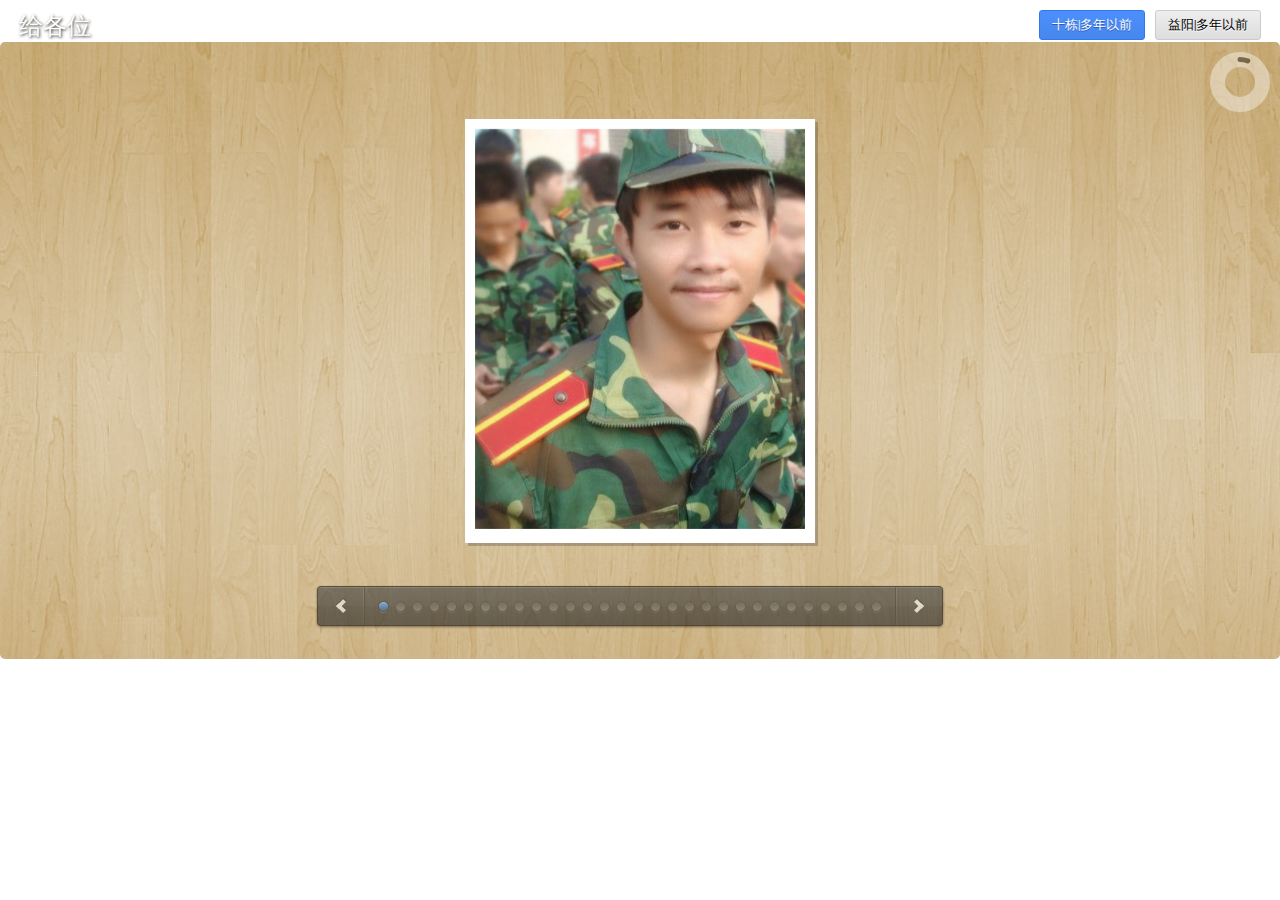
<file: TheClassof104/index.html>
<!DOCTYPE html>
<html>
	<head>
		<title>iPresenter</title>

		<meta http-equiv="X-UA-Compatible" content="IE=edge,chrome=1" charset="UTF-8">

		<!-- Google Webfonts and our stylesheet -->

		<link rel="stylesheet" href="http://fonts.googleapis.com/css?family=PT+Sans+Narrow" />

		<link rel="stylesheet" href="css/styles.css" />
		<meta name="viewport" content="width=device-width, initial-scale=1">
		<link rel="stylesheet" href="css/demo2.css" />
		<script src="js/jquery-1.7.1.min.js"></script>
		<script src="js/ipresenter.packed.js"></script>
		<script>
			$(document).ready(function(){
				$('#ipresenter').iPresenter({
					animSpeed: 2000,
					timer: '360Bar',
					timerDiameter: 60,
					timerStroke: 5,
					timerPadding: 5,
					timerColor: '#000',
					timerBg: '#FFF',
					timerOpacity: 0.4,
					directionNav: false,
					controlNav: true
				});
			});
		</script>

	</head>

	<body>

	<ul class="examples">
		<li class="logo">给各位</li>
		<li><a href="index2.html" class="active">益阳|多年以前</a></li>
		<li><a href="index.html">十栋|多年以前</a></li>
	</ul>

	<div class="container">
		<div id="ipresenter">
			<div class="step" data-x="0" data-y="0" data-thumbnail="img/thumbs/1号.jpg">
				<img src="img/photos/1号.jpg" />
			</div>

			<div class="step" data-x="1500" data-y="0" data-rotatex="180" data-easing="easeInOutQuint" data-pausetime="1500" data-thumbnail="img/thumbs/2号.jpg">
				<img src="img/photos/2号.jpg" />
				<p >找不到图之一</p>
			</div>

			<div class="step" data-x="3000" data-y="0" data-rotatey="180" data-pausetime="2000" data-thumbnail="img/thumbs/3号.jpg">
				<img src="img/photos/3号.jpg" />
			</div>

			<div class="step" data-x="4500" data-y="0" data-rotatex="180" data-thumbnail="img/thumbs/6号.jpg">
				<img src="img/photos/6号.jpg" />
			</div>

			<div class="step" data-x="6000" data-y="0" data-rotate="180" data-thumbnail="img/thumbs/7号.jpg">
				<img src="img/photos/7号.jpg" />
				<p >哈哈哈哈哈</p>
			</div>

			<div class="step" data-x="7500" data-y="0" data-rotatey="180" data-thumbnail="img/thumbs/8号.jpg">
				<img src="img/photos/8号.jpg" />
			</div>

			<div class="step" data-x="9000" data-y="0" data-thumbnail="img/thumbs/9号.jpg">
				<img src="img/photos/9号.jpg" />
			</div>

			<div class="step" data-x="10500" data-y="0" data-rotate="80" data-thumbnail="img/thumbs/10号.jpg">
				<img src="img/photos/10号.jpg" />
			</div>

			<div class="step" data-x="12000" data-y="0" data-rotatex="180" data-thumbnail="img/thumbs/11号.jpg">
				<img src="img/photos/11号.jpg" />
			</div>

			<div class="step" data-x="13500" data-y="0" data-rotatey="180" data-scale="0.6" data-thumbnail="img/thumbs/12号.jpg">
				<img src="img/photos/12号.jpg" />
			</div>

			<div class="step" data-x="16000" data-y="0" data-rotatey="-180" data-thumbnail="img/thumbs/13号.jpg">
				<img src="img/photos/13号.jpg" />
			</div>



			<div class="step" data-x="17500" data-y="0" data-rotatey="-180" data-thumbnail="img/thumbs/14号.jpg">
				<img src="img/photos/14号.jpg" />
			</div>
			<div class="step" data-x="19000" data-y="0" data-rotatey="180" data-thumbnail="img/thumbs/15号.jpg">
				<img src="img/photos/15号.jpg" />
			</div>


			<div class="step" data-x="23000" data-y="0" data-rotatey="-180" data-thumbnail="img/thumbs/16号.jpg">
				<img src="img/photos/16号.jpg" />
			</div>
			<div class="step" data-x="24500" data-y="0" data-rotatey="180" data-thumbnail="img/thumbs/18号.jpg">
				<img src="img/photos/18号.jpg" />
			</div>
			<div class="step" data-x="26000" data-y="0" data-rotatey="-180" data-thumbnail="img/thumbs/19号.jpg">
				<img src="img/photos/19号.jpg" />
			</div>
			<div class="step" data-x="27500" data-y="0" data-rotatey="180" data-thumbnail="img/thumbs/20号.jpg">
				<img src="img/photos/20号.jpg" />
				<p>学霸式微笑</p>
			</div>
			<div class="step" data-x="29000" data-y="0" data-rotatey="-180" data-thumbnail="img/thumbs/21号.jpg">
				<img src="img/photos/21号.jpg" />
			</div>
			<div class="step" data-x="31500" data-y="0" data-rotatey="180" data-thumbnail="img/thumbs/22号.jpg">
				<img src="img/photos/22号.jpg" />
			</div>
			<div class="step" data-x="33000" data-y="0" data-rotatey="-180" data-thumbnail="img/thumbs/23号.jpg">
				<img src="img/photos/23号.jpg" />
			</div>
			<div class="step" data-x="34500" data-y="0" data-rotatey="180" data-thumbnail="img/thumbs/24号.jpg">
				<img src="img/photos/24号.jpg" />
				<p></p>
			</div>
			<div class="step" data-x="36000" data-y="0" data-rotatey="-180" data-thumbnail="img/thumbs/25号.jpg">
				<img src="img/photos/25号.jpg" />
			</div>
			<div class="step" data-x="37500" data-y="0" data-rotatey="180" data-thumbnail="img/thumbs/26号.jpg">
				<img src="img/photos/26号.jpg" />
			</div>
			<div class="step" data-x="39000" data-y="0" data-rotatey="-180" data-thumbnail="img/thumbs/27号.jpg">
				<img src="img/photos/27号.jpg" />
			</div>
			<div class="step" data-x="40500" data-y="0" data-rotatey="180" data-thumbnail="img/thumbs/28号.jpg">
				<img src="img/photos/28号.jpg" />
				<p >找不到图之二</p>
			</div>
			<div class="step" data-x="42000" data-y="0" data-rotatey="-180" data-thumbnail="img/thumbs/29号.jpg">
				<img src="img/photos/29号.jpg" />
			</div>
			<div class="step" data-x="43500" data-y="0" data-rotatey="180" data-thumbnail="img/thumbs/30号.jpg">
				<img src="img/photos/30号.jpg" />
			</div>
			<div class="step" data-x="45000" data-y="0" data-rotatey="-180" data-thumbnail="img/thumbs/31.jpg">
				<img src="img/photos/31.jpg" />
				<p >真的没有图了</p>
			</div>
			<div class="step" data-x="47500" data-y="0" data-rotatey="180" data-thumbnail="img/thumbs/32.jpg">
				<img src="img/photos/32.jpg" />
				<p >一 一</p>
			</div>
			<div class="step" data-x="49000" data-y="0" data-rotatey="-180" data-thumbnail="img/thumbs/33.jpg">
				<img src="img/photos/33.jpg" />
				<p >一 一</p>
			</div>
		</div>
	</div>

<div style="text-align:center;margin:50px 0; font:normal 14px/24px 'MicroSoft YaHei';display:none">
	<div style="display:none">
		<audio controls autoplay loop>
		<source src="MaksimMrvica.mp3">
		您的浏览器不支持 audio 元素。
	</audio>
	</div>
</div>
</body>
</html>
</file>
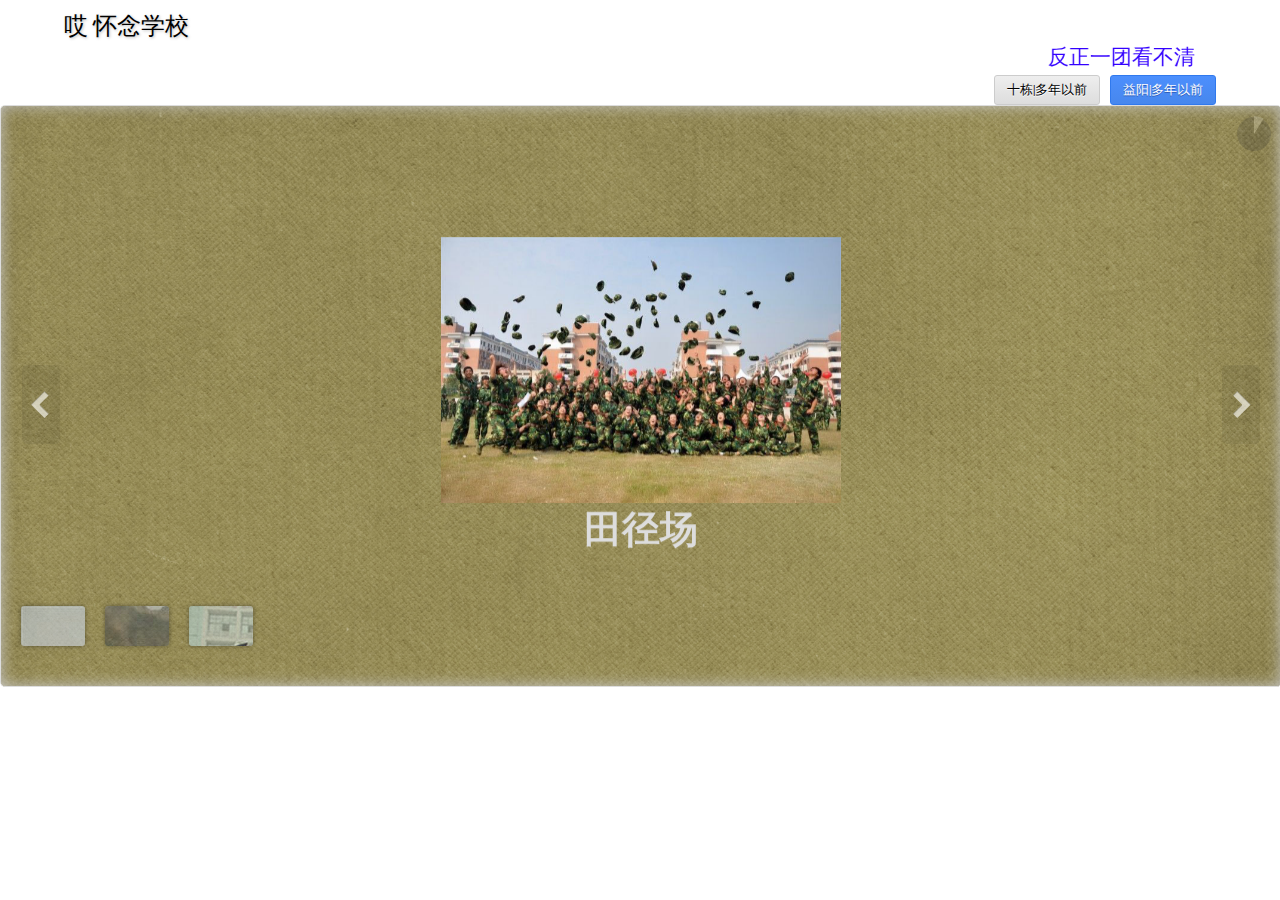
<file: TheClassof104/index2.html>
<!DOCTYPE html>
<html>
	<head>
		<title>iPresenter</title>

		<meta http-equiv="X-UA-Compatible" content="IE=edge,chrome=1" charset="UTF-8">

		<!-- Google Webfonts and our stylesheet -->

		<link rel="stylesheet" href="http://fonts.googleapis.com/css?family=PT+Sans+Narrow" />
		<meta name="viewport" content="width=device-width, initial-scale=1">
		<link rel="stylesheet" href="css/styles.css" />

		<link rel="stylesheet" href="css/demo1.css" />

		<!-- JavaScript includes -->
		<script src="js/jquery-1.7.1.min.js"></script>

		<script src="js/ipresenter.packed.js"></script>
		<script>
			$(document).ready(function(){
				$('#ipresenter').iPresenter({
					timerPadding: -1,
					controlNav: true,
					controlNavThumbs: true,
					controlNavNextPrev: false
				});
			});
		</script>

	</head>

	<body>

	<ul class="examples">
		<li class="logo">哎 怀念学校</li>
		<marquee behavior="alternate" scrollamount=2 FONT style="color:#3300FF; FILTER: shadow(color:#33FFFF ); FONT-FAMILY:micsoft; FONT-SIZE:16pt; WIDTH:100%">反正一团看不清</MARQUEE>
		<li><a href="index2.html">益阳|多年以前</a></li>
		<li><a href="index.html" class="active">十栋|多年以前</a></li>
	</ul>

	<div class="container">
		<div id="ipresenter">
			<div id="intro" class="step" data-x="0" data-y="0" data-thumbnail="img/thumbnails/1.jpg">
				<img src="img/1.jpg" />
				<h2>田径场</h2>
			</div>

			<div id="capture" class="step" data-x="1100" data-y="1200" data-scale="1.8" data-rotate="180" data-thumbnail="img/thumbnails/2.jpg">
				<img src="img/2.jpg" />
				<h2>寨子仑</h2>
			</div>
			<div id="view" class="step" data-x="-300" data-y="600" data-scale="0.2" data-rotate="270" data-thumbnail="img/thumbnails/3.jpg">
				<img src="img/3.jpg" />
				<h2>图书馆</h2>
			</div>
		</div>
	</div>
<div style="text-align:center;margin:50px 0; font:normal 14px/24px 'MicroSoft YaHei';display:none">
<div>
	<audio controls autoplay loop>
		<source src="纯音乐 - 坏孩子的天空 - 2002钢琴恋曲.mp3">

		您的浏览器不支持 audio 元素。
	</audio>
</div>
</div>
</body>
</html>
</file>
<file: TheClassof104/css/styles.css>
* {
	margin: 0px;
	padding: 0px;
}

body {
	font-family: 'PT Sans Narrow', Aller;
}

h2 {
	font-size: 38px
}

p {
	line-height: 150%;
	font-size: 13pt;
}

a {
	color: #39f;
	text-decoration: none;
	outline: none;
	cursor: pointer;
}

a:hover {
	color: #C00;
	text-decoration: none;
}

p.copy {
	display: block;
	font-size: 16px;
	font-weight: normal;
	color: #999;
	margin-top: 10px;
}

ul.examples {
	list-style: none;
	display: block;
	width: 90%;
	height: 28px;
	margin: 10px auto 0px auto;
}

ul.examples li.logo {
	float: left;
	font-size: 24px;
	text-shadow: #BBB 1px 1px 3px;
}

ul.examples li {
	float: right;
}

ul.examples li a {
	float: right;
	padding: 5px 12px;
	border: 1px solid #3079ED !important;
	background: #4B8DF8;
	background: -webkit-linear-gradient(top, #4C8FFD, #4787ED);
	background: -moz-linear-gradient(top, #4C8FFD, #4787ED);
	background: -ms-linear-gradient(top, #4C8FFD, #4787ED);
	background: -o-linear-gradient(top, #4C8FFD, #4787ED);
	color: #FFF !important;
	text-shadow: 0 1px 0 #2F5BB7 !important;
	text-decoration: none;
	font-size: 13px;
	margin-left: 10px;
	border-radius: 3px;
}
ul.examples li a:hover {
	border: 1px solid #2F5BB7 !important;
	background: #3F83F1;
	background: -webkit-linear-gradient(top, #4D90FE, #357AE8);
	background: -moz-linear-gradient(top, #4D90FE, #357AE8);
	background: -ms-linear-gradient(top, #4D90FE, #357AE8);
	background: -o-linear-gradient(top, #4D90FE, #357AE8);
	-moz-box-shadow: 0 1px 0px #DDD;
	-webkit-box-shadow: 0 1px 0px #DDD;
	box-shadow: 0 1px 0px #DDD;
}

ul.examples li a.active {
	border: 1px solid #CCC !important;
	background: #DDD;
	background: -webkit-linear-gradient(top, #EEE, #DDD);
	background: -moz-linear-gradient(top, #EEE, #DDD);
	background: -ms-linear-gradient(top, #EEE, #DDD);
	background: -o-linear-gradient(top, #EEE, #DDD);
	color: #000 !important;
	text-shadow: 0 1px 0 #FFF !important;
}
</file>
<file: TheClassof104/css/demo2.css>
body {
	width:100%;
	height:auto;
}

a {
	color: #E5E5E5;
	text-decoration: none;
	outline: none;
	cursor: pointer;
}

a:hover {
	color: #C00;
	text-decoration: none;
}

ul.examples {
	width: 97%;
}

ul.examples li.logo {
	color: #fff;
	float: left;
	font-size: 24px;
	text-shadow: #333 1px 1px 3px;
}

p.copy {
	display: block;
	font-size: 16px;
	font-weight: normal;
	color: #FFF;
	margin-top: 10px;
}

div.container {
	background: url('../img/background.jpg');
	background-size: cover;
	position: relative;
	height: 617px;
	width: 100%;
	overflow: hidden;
	margin-top: 2px;
	border-radius: 5px;
}

#ipresenter p{
	color:red;
	position:fixed;
	top:20px;
	left:20px;
}
div#ipresenter div#preloader {
	position: absolute;
	display: block;
	width: 200px;
	height: 6px;
	z-index: 200;
	border: rgba(0,0,0,0.5) 1px solid;
	border-radius: 4px;
	padding: 1px;
	-webkit-transform: translate(-100px, 0px);
	-moz-transform: translate(-100px, 0px);
	-o-transform: translate(-100px, 0px);
	-ms-transform: translate(-100px, 0px);
	transform: translate(-100px, 0px);
	-webkit-box-shadow: 0px 0px 8px rgba(0,0,0,0.5);
	-moz-box-shadow: 0px 0px 8px rgba(0,0,0,0.5);
	-o-box-shadow: 0px 0px 8px rgba(0,0,0,0.5);
	-ms-box-shadow: 0px 0px 8px rgba(0,0,0,0.5);
	box-shadow: 0px 0px 8px rgba(0,0,0,0.5);
}

div#ipresenter div#preloader div {
	display: block;
	width: 0%;
	height: 6px;
	background: rgba(0,0,0,0.5);
	border-radius: 3px;
}

div#ipresenter div.step {
	margin-top:-20px;
	display: block;
	text-align: center;
	z-index: 10;
	background: #FFF;
	color: #000;
	padding: 10px;
	box-shadow: 3px 3px 0px rgba(0,0,0,0.2);
}

div#ipresenter div.step img {
	max-height: 400px;
	max-width: 350px;

}

.ipresenter-controlNav {
	text-align:center;
	margin:20px auto;
	width:650px;
	position: absolute;
	bottom: 10px;
	left: 50%;
	-webkit-transform: translate(-50%, 0%);
	-moz-transform: translate(-50%, 0%);
	-o-transform: translate(-50%, 0%);
	-ms-transform: translate(-50%, 0%);
	transform: translate(-50%, 0%);
	height: 44px;

}

.ipresenter-controlNav a {
	text-indent: -9999px;
}

	.ipresenter-controlNav a.ipresenter-controlPrevNav {
		float: left;
		width: 50px;
		height: 44px;
		background: url('../img/slider-controls.png') no-repeat;
	}

	.ipresenter-controlNav a.ipresenter-controlNextNav {
		float: left;
		width: 50px;
		height: 44px;
		background: url('../img/slider-controls.png') no-repeat -50px 0px;
	}

	.ipresenter-controlNav div.ipresenter-items {
		float: left;
		padding: 0px 10px 0px 10px;
		height: 44px;
		background: url('../img/nav-bg.png');

	}

	.ipresenter-controlNav div.ipresenter-items ul {
		list-style: none;
	}

	.ipresenter-controlNav div.ipresenter-items ul li {
		float: left;
		position: relative;
	}

	.ipresenter-controlNav a.ipresenter-control {
		padding: 0px;
		float: left;
		width: 11px;
		height: 12px;
		background: url('../img/bullets.png') no-repeat;
		margin: 3px;
		margin-top: 16px;
		line-height: 0px;
	}

	.ipresenter-controlNav a.ipresenter-control.active {
		background-position: 0px -12px;
	}

	.ipresenter-controlNav div.ipresenter-items div.ipresenter-tooltip {
		display: none;
		position: absolute;
		background: url('../img/tooltip.png') no-repeat;
		width: 124px;
		height: 90px;
		bottom: 30px;
		left: -64px;
		padding: 10px;
		z-index: 100;
	}

	.ipresenter-controlNav div.ipresenter-items div.ipresenter-tooltip div {
		display: block;
		width: 124px;
		height: 84px;
		overflow: hidden;
		border-radius: 2px;
	}

	.ipresenter-controlNav div.ipresenter-items div.ipresenter-tooltip img {
		display: block;
		width: 124px;
	}

@media screen and (max-width: 500px) {
	.ipresenter-controlNav div.ipresenter-items{
		display:none;

	}
	div#ipresenter div.step {
		padding:5px;
		margin-top:5px;

	}
	div#ipresenter div.step img{
		background-size: contain;

	}
	.ipresenter-controlNav {
		margin:20px auto;
		width:100px;
	}
}
</file>
<file: TheClassof104/css/demo1.css>
body {
	width:100%;
	height:auto;
}
div.container {
	background: url('../img/timg.jpg') no-repeat;
	background-size: cover;
	position: relative;
	height: 580px;
	width: 100%;
	overflow: hidden;
	box-shadow: inset 0px 0px 15px rgba(200,200,200,1);
	margin: 0 auto;
	margin-top: 10px;
	border: #DDD 1px solid;
	border-radius: 5px;
}

div#ipresenter div#preloader {
	position: absolute;
	display: block;
	width: 150px;
	height: 5px;
	z-index: 200;
	border: #CCC 1px solid;
	border-radius: 4px;
	padding: 1px;
	background: #FFF;
	-webkit-transform: translate(-75px, 0px);
	-moz-transform: translate(-75px, 0px);
	-o-transform: translate(-75px, 0px);
	-ms-transform: translate(-75px, 0px);
	transform: translate(-75px, 0px);
	box-shadow: 0px 0px 8px rgba(200,200,200,1);
}
div#ipresenter div#preloader div {
	display: block;
	width: 100%;
	height: 5px;
	background: #CCC;
	border-radius: 3px;
}
div#ipresenter div.step {
	max-width: 800px;
	min-width: 400px;
	text-align: center;
	z-index: 10;
}
div#ipresenter div.step img{
	background-size: cover;
	width:100%;
}
div#ipresenter div.step h2, div.step p {
	text-align: center;
	color: #ddd;
}

div#ipresenter div#intro {
	width: 100%;
}

div#ipresenter div#intro img {
	float: left;

}

div#ipresenter div#capture h2 {
	text-align: center;
	color:#aaa;
}

a.ipresenter_stepsNav {
	display: block;
	cursor: pointer;
	position: absolute;
	width: 40px;
	height: 100px;
	background-image: url(../img/nav_paddles.png);
	top: 43%;
	-webkit-transition: opacity 150ms ease-out;
	-moz-transition: opacity 150ms ease-out;
	-o-transition: opacity 150ms ease-out;
	transition: opacity 150ms ease-out;
}

a.ipresenter_stepsNav:active {
	background-image: url(../img/nav_paddles_down.png);
}

a#ipresenter_nextStep {
	right: 20px;
	background-position: 56px 0px;
}

a#ipresenter_prevStep {
	left: 20px;
	background-position: -16px 0px
}

div.container div.ipresenter-controlNav {
	display: inline-block;
	position: absolute;
	margin:0 auto;
	bottom: 40px;
}
@media screen and (max-width: 300px) {
	div.container div.ipresenter-controlNav {
		display: inline-block;
		position: absolute;
		margin:0 auto;
		bottom: 40px;
	}
}
div.container div.ipresenter-controlNav a {
	float: left;
	box-shadow: 0px 0px 5px rgba(0, 0, 0, 0.6);
	margin-left: 20px;
	overflow: hidden;
	border-radius: 3px;
	height: 40px;
	width: 64px;
}

div.container div.ipresenter-controlNav div.ipresenter-items ul {
	list-style: none;
}

div.container div.ipresenter-controlNav div.ipresenter-items ul li {
	float: left;
}
</file>
